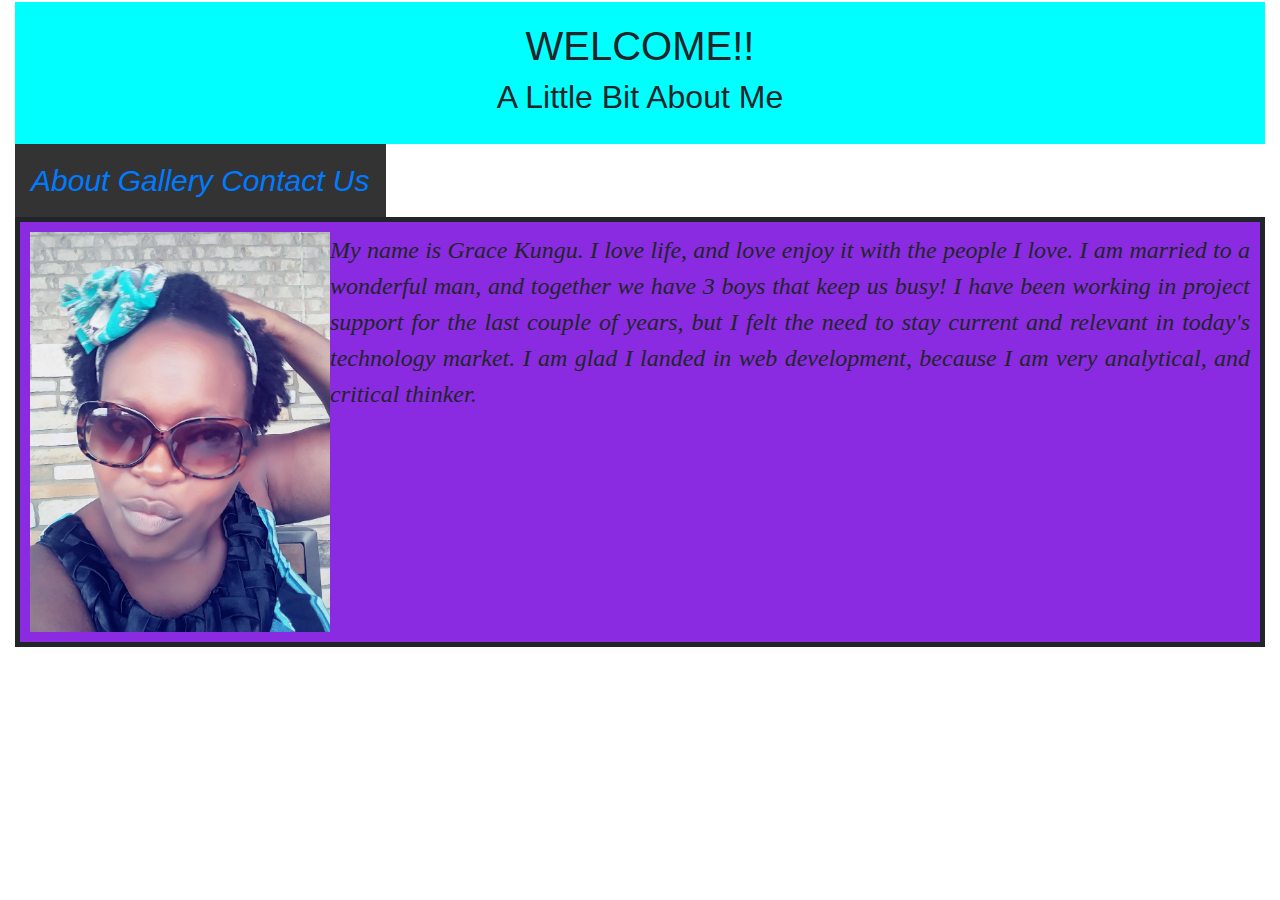
<file: index.html>
<!DOCTYPE html>
<html lang="en">
<head>
    <meta charset="UTF-8">
    <meta name="viewport" content="width=device-width, initial-scale=1.0">
    <meta http-equiv="X-UA-Compatible" content="ie=edge">
    <title>Grace Kungu</title>
    <!-- <script src="https://ajax.googleapis.com/ajax/libs/jquery/3.3.1/jquery.min.js"></script> -->
    <!-- <script src="https://maxcdn.bootstrapcdn.com/bootstrap/3.3.7/js/bootstrap.min.js"></script> -->
    <link rel="stylesheet" href="./assets/css/css/bootstrap.min.css">
    <link rel="stylesheet" href="./assets/css/style.css"> 
    
    <!-- <h1> Grace Kungu</h1> -->
    <link rel="stylesheet" href="./assets/css/style.css">

    <title> Welcome!</title>


</head>


<body>
<!-- container -->
<div class="container-fluid">
        <div class="row">
                <div class="col-xs-9 col-md-7"></div>
                <div class="col-xs-3 col-md-5"></div>
              </div>
              
              <div class="row">
                <div class="col-xs-6 col-md-10"></div>
                <div class="col-xs-6 col-md-2"></div>
              </div>
              
              <div class="row">
                <div class="col-xs-6"></div>
                <div class="col-xs-6"></div>
              </div>
<div class="header">
        <h1>WELCOME!!</h1>
        <h2>A Little Bit About Me</h2>
        </div>

<!-- div class navigation bar -->
    <div class ="topnav">
        <a href="./index.html">About</a>
        <a href="./Gallery.html">Gallery</a>
        <a href="./contact.html">Contact Us</a>
    </div>

<div class="body">
         <img src="./assets/images/me.jpg" alt="Grace Kungu" 
            style="width:300px;height:400px;float: left;"; padding = 10px;> 
   
        
            <p>
            My name is Grace Kungu. I love life, and love enjoy it
            with the people I love.  I am married to a wonderful man, and 
            together we have 3 boys that keep us busy! I have been working in project
            support for the last couple of years, but I felt the need to stay
            current and relevant in today's technology market.  I am glad I 
            landed in web development, because I am very analytical, and critical 
            thinker. 
        </p>
    </div>
</div>
</div>
</body>
</html>
</file>
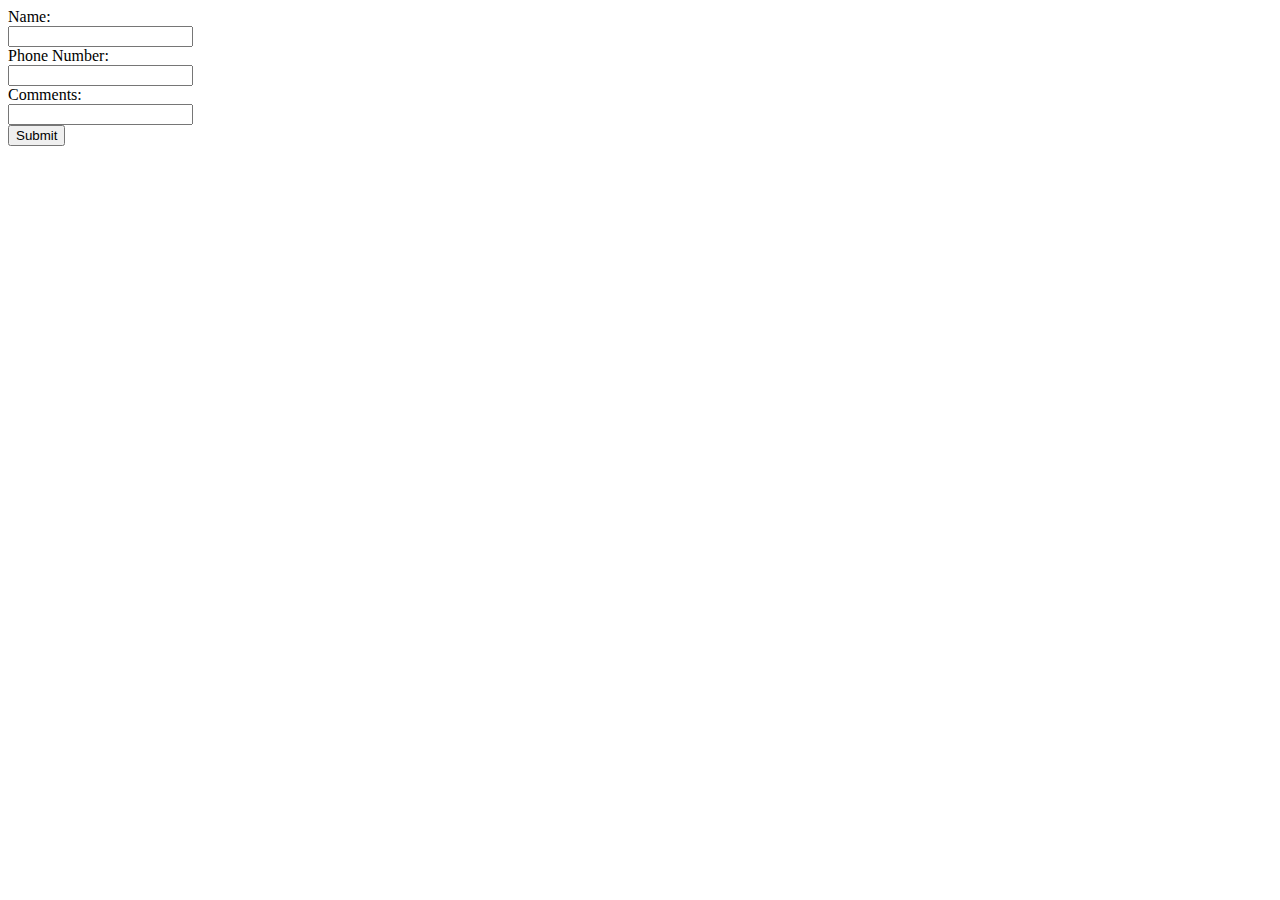
<file: contact.html>
<!DOCTYPE html>
<html lang="en">
<head>
    <meta charset="UTF-8">
    <meta name="viewport" content="width=device-width, initial-scale=1.0">
    <meta http-equiv="X-UA-Compatible" content="ie=edge">
    <title>Document</title>
    <link rel="stylesheet" href="./assets/css/style.css">


</head>
<body>
    
<form action="/action_page.php">
    Name:<br>
    <input type="text" name="name">
    <br>
    Phone Number:<br>
    <input type="text" name="name">
    <br>
    Comments:<br>
    <input type="text" name="name">
    <br>
    <input type="submit" value="Submit">
  </form> 
</body>
</html>
</file>
<file: assets/css/style.css>
/* Header */
  .header {

  background-color: aqua;
  text-align: center;
  padding: 20px;
  text-size: 40px;

  }
    /* Navbar links */
    .topnav  {
        box-sizing: border-box;
        float: left;
        display: block;
        color:crimson;
        text-align: center;
        padding: 14px 16px;
        text-decoration: none;
        overflow: hidden;
        background-color: #333;
        font-style: italic;
        font-size: 30px;
        
    }
    
    /* Links - change color on hover */
    .topnav a:hover {
        background-color: #ddd;
        color:white;
    }

p.serif {
    font-family: "Times New Roman", Times, serif;
}

p.sanserif {
    font-family: Arial, Helvetica, sans-serif;
}

.body{
    font-family: cursive;
    font-style: italic;
    font-size: 24px;
    border-style: solid;
    border-width: 5px;
    float: left;
    padding: 10px;
    background-color: blueviolet;
    text-align: justify;
    text-decoration-style: wavy;
}
</file>
